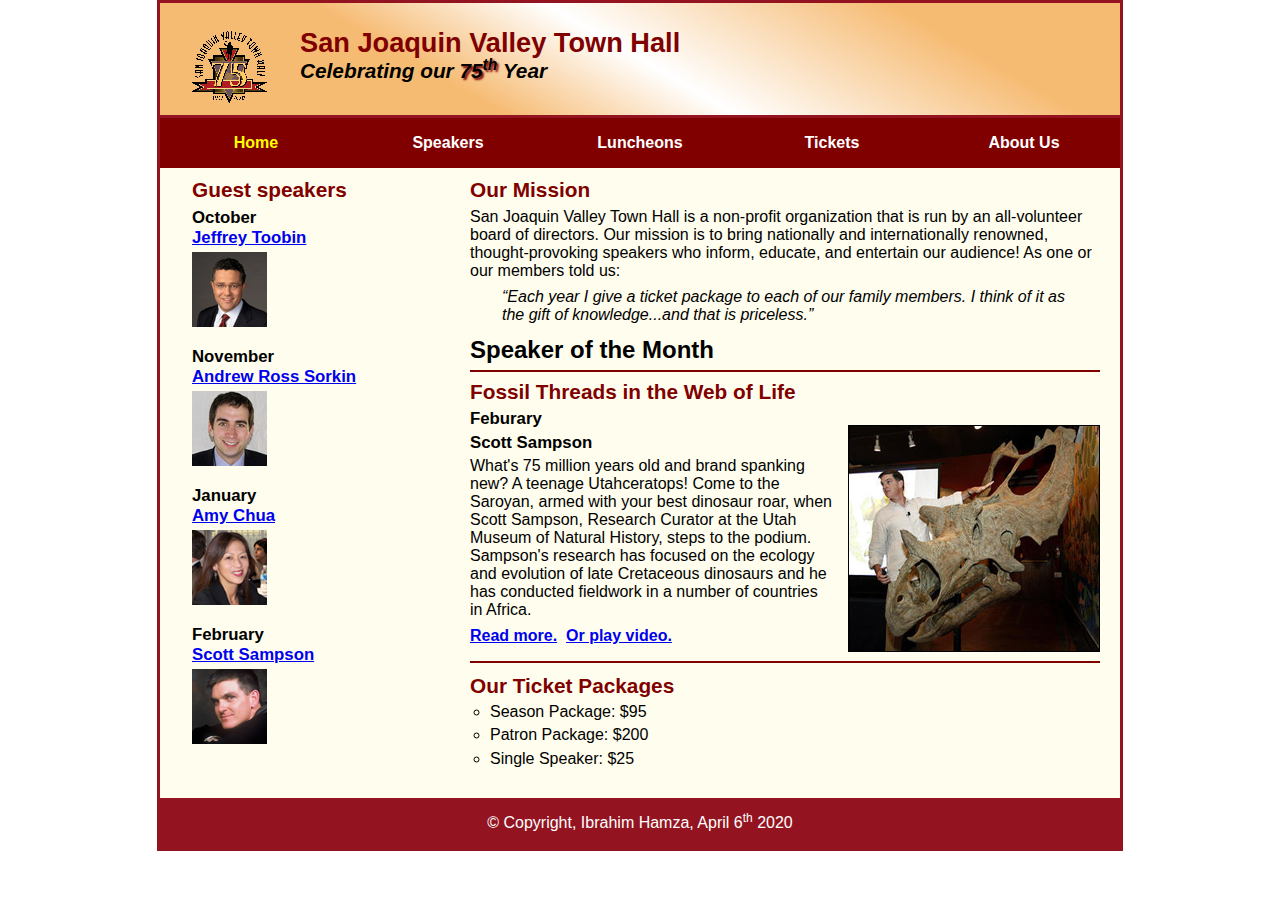
<file: index.html>
<!DOCTYPE html>
<html lang="en">

<head>
    <meta charset="utf-8">
    <meta name="viewport" content="width=device-width, initial-scale=1">
    <title>San Joaquin Valley Town Hall</title>
    <link rel="shortcut icon" href="images/favicon.ico">
    <link rel="stylesheet" href="styles/normalize.css">
    <link rel="stylesheet" href="styles/main.css">
    <link rel="stylesheet" href="styles/slicknav.css">
    <script src="https://code.jquery.com/jquery-3.2.1.min.js"></script>
    <script src="js/jquery.slicknav.min.js"></script>
    <script type="text/javascript">
        $(document).ready(function(){
            $('#nav_menu').slicknav({prependTo:"#mobile_menu"});
        });
    </script>
</head>

<body>
<header>
    <img src="images/town_hall_logo.gif" alt="Townhall log" height="80">
    <h2> San Joaquin Valley Town Hall </h2>
    <h3> Celebrating our <span class="shadow">75<sup>th</sup></span> Year </h3>
</header>
<nav id="mobile_menu"></nav>
    <nav id="nav_menu">
        <ul>
            <li><a href="index.html" class="current">Home</a></li>
            <li><a href="speakers.html">Speakers</a></li>
            <li><a href="luncheons.html">Luncheons</a></li>
            <li><a href="tickets.html">Tickets</a></li>
            <li><a href="aboutus.html">About Us</a>
                <ul>
                    <li><a href="">Our History</a></li>
                    <li><a href="">Board of Directors</a></li>
                    <li><a href="">Past Speakers</a></li>
                    <li><a href="">Contact Information</a></li>
                </ul>
            </li>
        </ul>
    </nav>
<main>
    <section>
        <h2>Our Mission</h2>
        <p>San Joaquin Valley Town Hall is a non-profit organization that is run by an all-volunteer board of directors.
            Our mission is to bring nationally and internationally renowned, thought-provoking speakers who inform,
            educate, and entertain our audience! As one or our members told us: </p>
        <blockquote><q>Each year I give a ticket package to each of our family members. I think of it as
            the gift of knowledge...and that is priceless.</q></blockquote>
        <h1> Speaker of the Month</h1>
        <article>
            <h2>Fossil Threads in the Web of Life</h2>
            <img src="images/sampson_dinosaur.jpg" alt="Picture of Scott Sampson">
            <h3>Feburary</h3>
            <h3>Scott Sampson</h3>
            <p>What's 75 million years old and brand spanking new? A teenage Utahceratops! Come to the Saroyan, armed with your best dinosaur roar, when Scott Sampson, Research Curator at the Utah Museum of Natural History, steps to
                the podium. Sampson's research has focused on the ecology and evolution of late Cretaceous dinosaurs and he has conducted fieldwork in a number of countries in Africa.</p>
            <p><b><a href="speakers/sampson.html">Read more.</a>&nbsp;&nbsp;<a href="media/sampson.swf" target="_blank">Or play video.</a></b></p>
        </article>
        <h2>Our Ticket Packages</h2>
        <ul>
            <li> Season Package: $95</li>
            <li> Patron Package: $200</li>
            <li> Single Speaker: $25</li>
        </ul>
    </section>
    <aside>
        <h2>Guest speakers</h2>
        <div id=speakers">
        <h3>October<br><a href="speakers/toobin.html">Jeffrey Toobin</a></h3>
        <img src="images/toobin75.jpg" alt="Picture of Jeffrey Toobin" height="75">

        <h3>November<br><a href="speakers/sorkin.html">Andrew Ross Sorkin</a></h3>
        <img src="images/sorkin75.jpg" alt="Picture of Andrew Ross Sorkin" height="75">

        <h3>January<br><a href="speakers/chua.html">Amy Chua</a></h3>
        <img src="images/chua75.jpg" alt="Picture of Amy Chua" height="75">

        <h3>February<br><a href="speakers/sampson.html">Scott Sampson</a></h3>
        <img src="images/sampson75.jpg" alt="Picture of Scott Sampson" height="75">
        </div>
    </aside>
</main>
<footer>
    <p>&copy; Copyright, Ibrahim Hamza, April 6<sup>th</sup> 2020</p>
</footer>
</body>
</html>
</file>
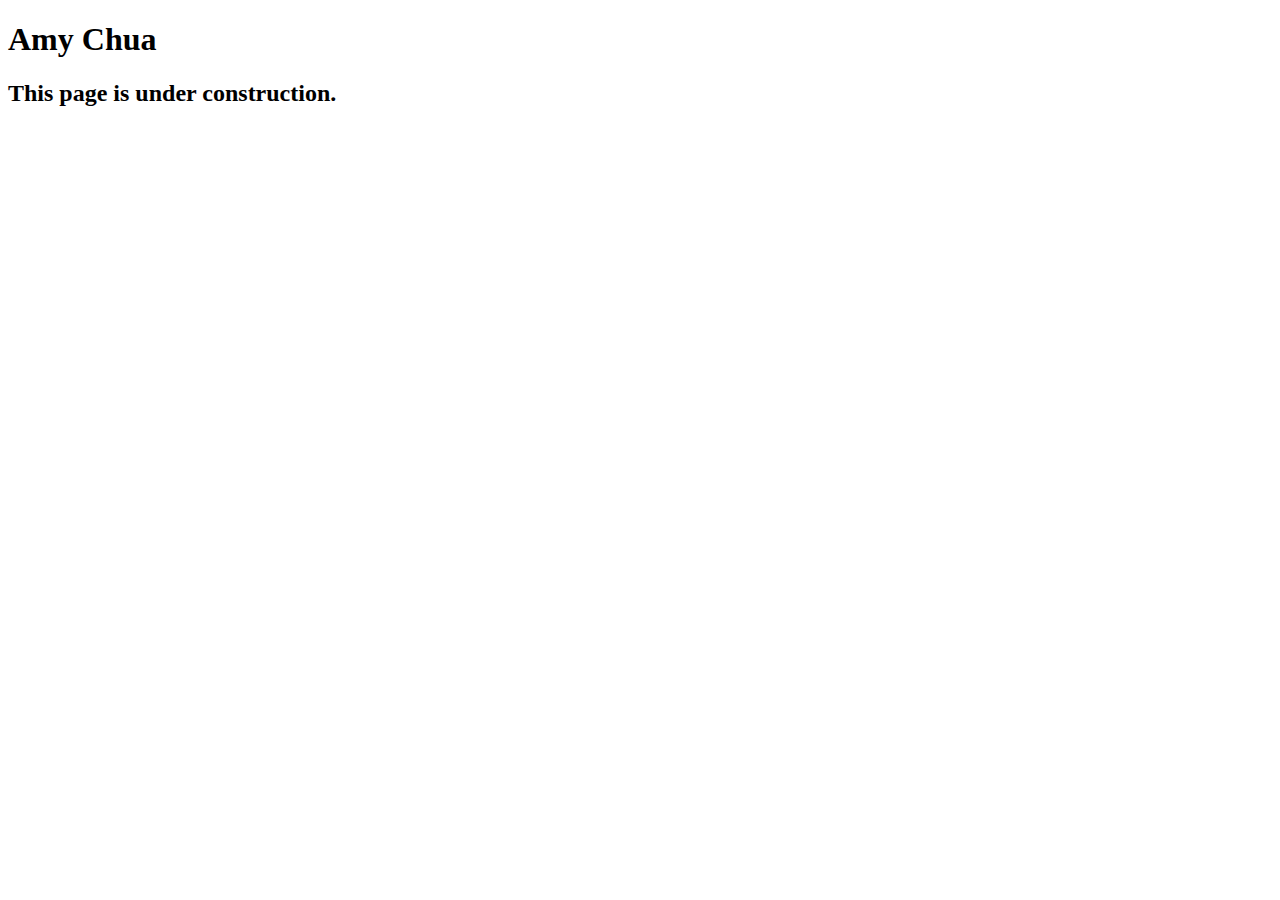
<file: speakers/chua.html>
<!DOCTYPE html>
<html lang="en">

<head>
	<meta charset="utf-8">
	<title>San Joaquin Valley Town Hall</title>
	<link rel="shortcut icon" href="images/favicon.ico">
</head>

<body>
	<main>
		<h1>Amy Chua</h1>
		<h2>This page is under construction.</h2>
	</main>
</body>

</html>
</file>
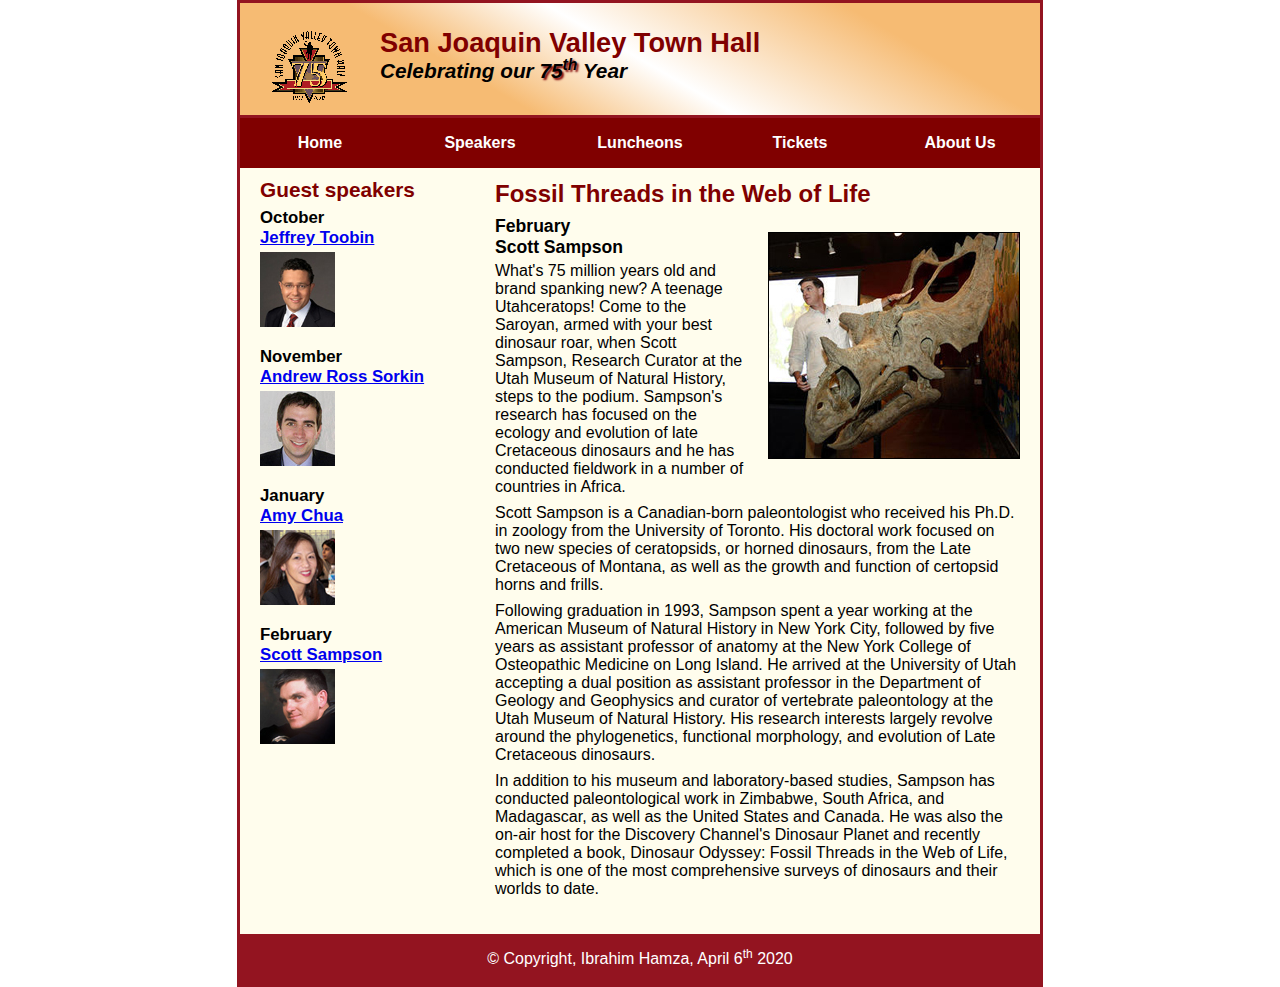
<file: speakers/sampson.html>
<!DOCTYPE html>
<html lang="en">

<head>
    <meta charset="utf-8">
    <title>San Joaquin Valley Town Hall</title>
    <link rel="shortcut icon" href="../images/favicon.ico">
    <link rel="stylesheet" href="../styles/normalize.css">
    <link rel="stylesheet" href="../styles/speaker.css">
</head>

<body>
<header>
    <img src="../images/town_hall_logo.gif" alt="Townhall log" height="80">
    <h2> San Joaquin Valley Town Hall </h2>
    <h3> Celebrating our <span class="shadow">75<sup>th</sup></span> Year </h3>
</header>
    <nav id="nav_menu">
        <ul>
            <li><a href="../index.html">Home</a></li>
            <li><a href="speakers.html">Speakers</a></li>
            <li><a href="luncheons.html">Luncheons</a></li>
            <li><a href="tickets.html">Tickets</a></li>
            <li><a href="aboutus.html">About Us</a>
                <ul>
                    <li><a href="">Our History</a></li>
                    <li><a href="">Board of Directors</a></li>
                    <li><a href="">Past Speakers</a></li>
                    <li><a href="">Contact Information</a></li>
                </ul>
            </li>
        </ul>
    </nav>
<main>
    <section>
        <h1>Fossil Threads in the Web of Life</h1>
        <article>
            <img src="../images/sampson_dinosaur.jpg" alt="Picture of Scott Sampson">
            <h2>February<br>Scott Sampson</h2>

            <p>What's 75 million years old and brand spanking new? A teenage Utahceratops! Come to the
            Saroyan, armed with your best dinosaur roar, when Scott Sampson, Research Curator at the
            Utah Museum of Natural History, steps to the podium. Sampson's research has focused on the
            ecology and evolution of late Cretaceous dinosaurs and he has conducted fieldwork in a number
                of countries in Africa.</p>
            <p>
            Scott Sampson is a Canadian-born paleontologist who received his Ph.D. in zoology from the
            University of Toronto. His doctoral work focused on two new species of ceratopsids, or horned
            dinosaurs, from the Late Cretaceous of Montana, as well as the growth and function of certopsid horns and frills.</p>

            <p> Following graduation in 1993, Sampson spent a year working at the American Museum of Natural
            History in New York City, followed by five years as assistant professor of anatomy at the New
            York College of Osteopathic Medicine on Long Island. He arrived at the University of Utah
            accepting a dual position as assistant professor in the Department of Geology and Geophysics
            and curator of vertebrate paleontology at the Utah Museum of Natural History. His research
            interests largely revolve around the phylogenetics, functional morphology, and evolution of
                Late Cretaceous dinosaurs.</p>

            <p>In addition to his museum and laboratory-based studies, Sampson has conducted paleontological
            work in Zimbabwe, South Africa, and Madagascar, as well as the United States and Canada. He was
            also the on-air host for the Discovery Channel's Dinosaur Planet and recently completed a book,
            Dinosaur Odyssey: Fossil Threads in the Web of Life, which is one of the most comprehensive surveys of dinosaurs and their worlds to date.</p>
        </article>
    </section>
    <aside>
        <h2>Guest speakers</h2>
        <h3>October<br><a href="../speakers/toobin.html">Jeffrey Toobin</a></h3>
        <img src="../images/toobin75.jpg" alt="Picture of Jeffrey Toobin" height="75">

        <h3>November<br><a href="../speakers/sorkin.html">Andrew Ross Sorkin</a></h3>
        <img src="../images/sorkin75.jpg" alt="Picture of Andrew Ross Sorkin" height="75">

        <h3>January<br><a href="../speakers/chua.html">Amy Chua</a></h3>
        <img src="../images/chua75.jpg" alt="Picture of Amy Chua" height="75">

        <h3>February<br><a href="../speakers/sampson.html">Scott Sampson</a></h3>
        <img src="../images/sampson75.jpg" alt="Picture of Scott Sampson" height="75">
    </aside>
</main>
<footer>
    <p>&copy; Copyright, Ibrahim Hamza, April 6<sup>th</sup> 2020</p>
</footer>
</body>
</html>
</file>
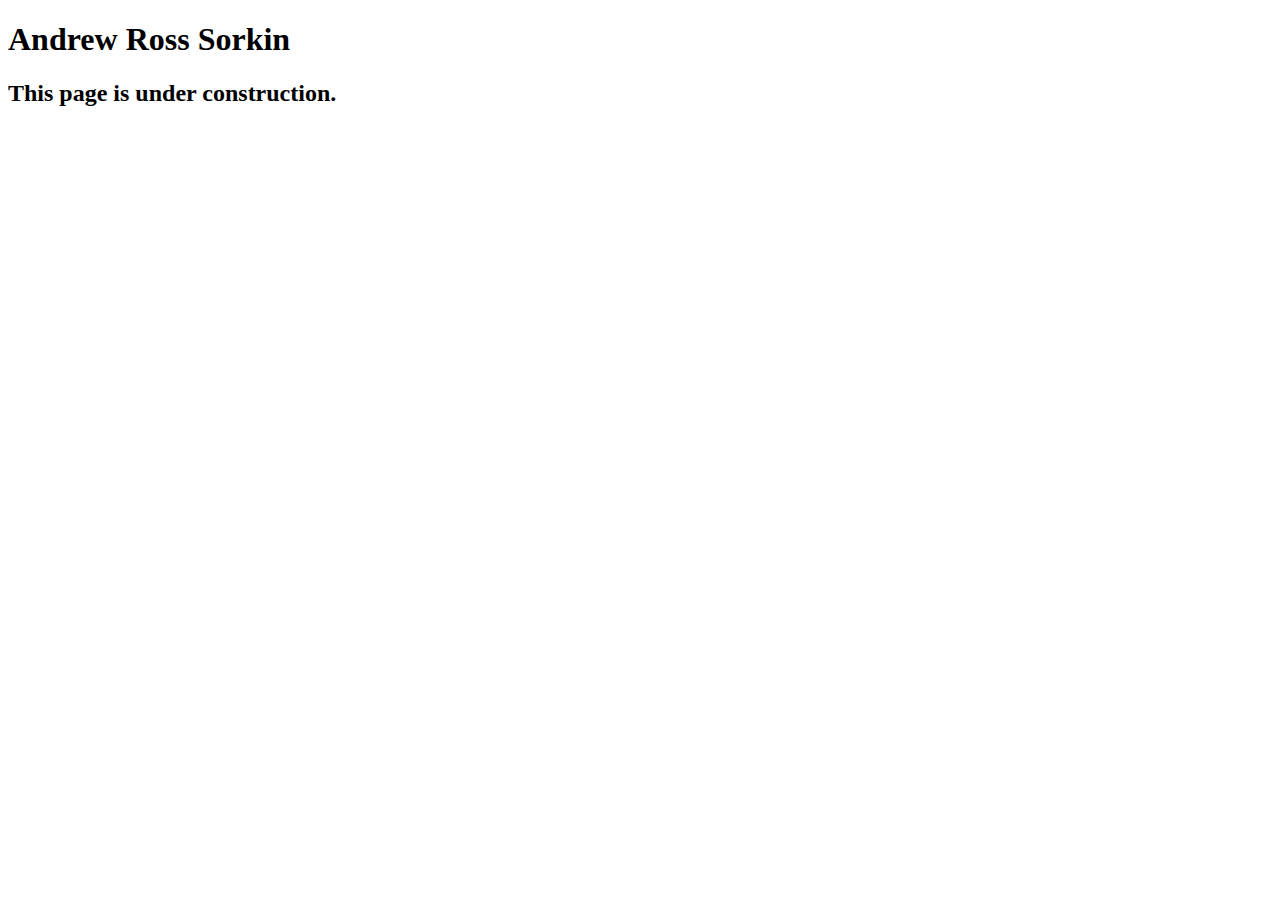
<file: speakers/sorkin.html>
<!DOCTYPE html>
<html lang="en">

<head>
	<meta charset="utf-8">
	<title>San Joaquin Valley Town Hall</title>
	<link rel="shortcut icon" href="images/favicon.ico">
</head>

<body>
	<main>
		<h1>Andrew Ross Sorkin</h1>
		<h2>This page is under construction.</h2>
	</main>
</body>

</html>
</file>
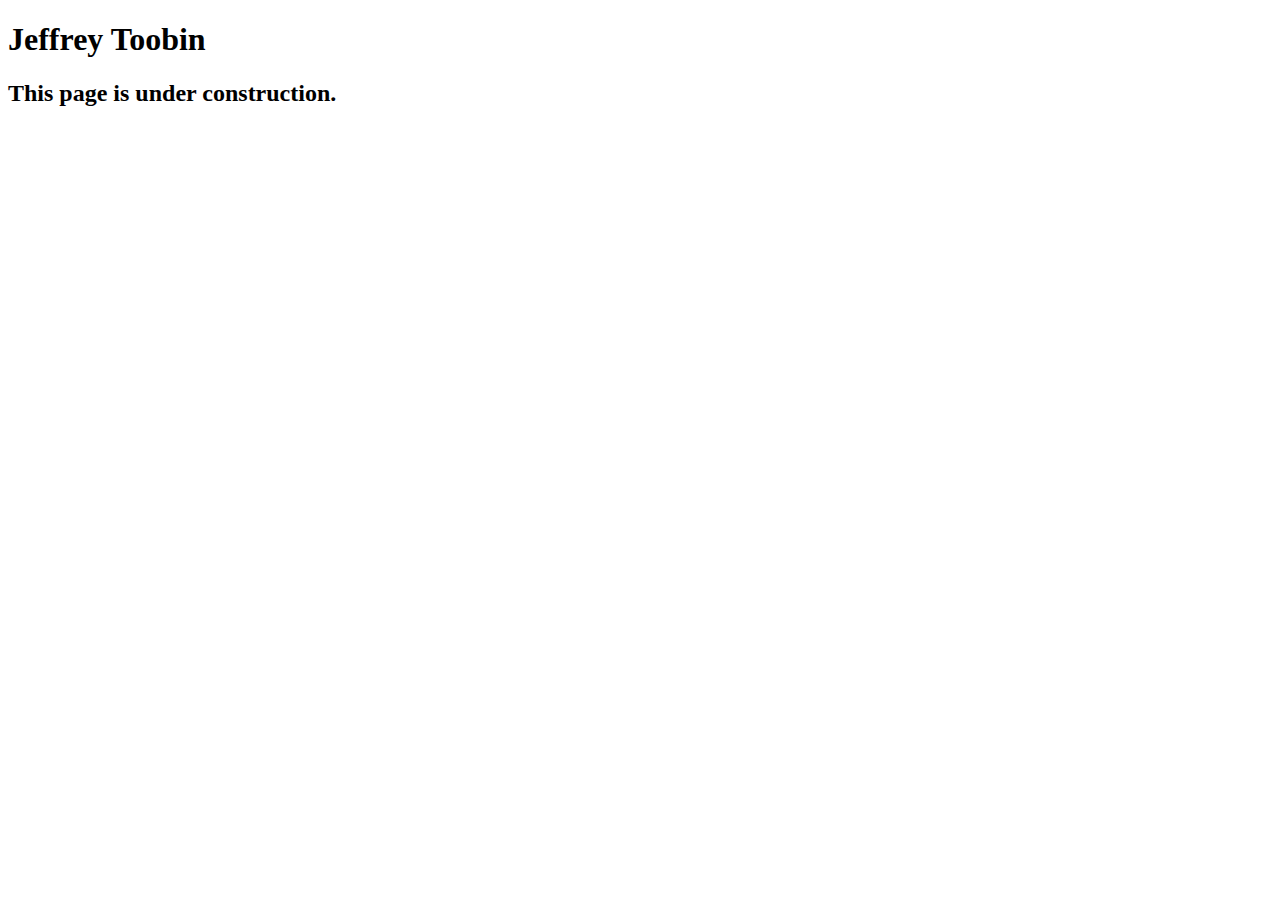
<file: speakers/toobin.html>
<!DOCTYPE html>
<html lang="en">

<head>
	<meta charset="utf-8">
	<title>San Joaquin Valley Town Hall</title>
	<link rel="shortcut icon" href="images/favicon.ico">
</head>

<body>
    <main>
	    <h1>Jeffrey Toobin</h1>
	    <h2>This page is under construction.</h2>	        
    </main>
</body>

</html>
</file>
<file: styles/main.css>
/* the styles for the elements */
* {
	margin: 0;
	padding: 0;
}

html{
	background-color: white;
}

body {
	font-family: Arial, Helvetica, sans-serif;
	width: 99%;
	max-width: 960px;
    font-size: 100%;
	margin: 0 auto;
	border: 3px solid #931420;
	background-color:  #fffded;

}


/* the styles for the header */
header {
	padding: 1.5em 0 2em 0;
	border-bottom: 3px solid #931420;
	background-image: -moz-linear-gradient(30deg, #f6bb73 0%, #f6bb73 30%, white 50%, #f6bb73 80%, #f6bb73 100%);
	background-image: -webkit-linear-gradient(30deg, #f6bb73 0%, #f6bb73 30%, white 50%, #f6bb73 80%, #f6bb73 100%);
	background-image: -o-linear-gradient(30deg, #f6bb73 0%, #f6bb73 30%, white 50%, #f6bb73 80%, #f6bb73 100%);
	background-image: linear-gradient(30deg, #f6bb73 0%, #f6bb73 30%, white 50%, #f6bb73 80%, #f6bb73 100%);
}
header img {
	float: left;
	padding: 0 30px;
}
.shadow {
	text-shadow: 2px 2px 2px #800000;
}
header h2 {
	font-size: 170%;
	color: #800000;
}
header h3 {
	font-size: 130%;
	font-style: italic;
}

#nav_menu ul{
	margin: 0;
	list-style-type: none;
	position: relative;

}
#nav_menu ul li{
	float: left;
	width: 20%;
}
#nav_menu ul li a{
	display: block;
	text-align: center;
	padding: 1em 0;
	background-color: #800000;
	text-decoration: none;
	color: white;
	font-weight: bold;

}
#nav_menu .current{
	color: yellow;

}
#nav_menu ul ul {
	display: none;
	position: absolute;
	top: 100%;
	width: 100%;
}
#nav_menu ul ul li{
	float: none;
}

#nav_menu ul li:hover ul {
	display: block;
}
#nav_menu ul::after {
	content: "";
	clear: both;
	display: block;
}
/* the styles for the section */
main {
	clear: left;
}

section {
	width: 65.625%;
	float: right;
	padding-bottom: 20px;
	padding-right: 20px;
	padding-left: 20px;
}

aside {
	width: 26.875%;
	float: right;
	padding-left: 20px;
	padding-bottom: 20px;
}

section h1 {
	font-size: 150%;
	padding-top: 0.5em;
	padding-bottom: 0.25em;
	margin-top: 0;
	margin-bottom: 0;
}

section h2 {
	font-size: 130%;
	color: #800000;
	padding: 0.5em 0 0.25em 0;
}

section p{
	padding-bottom: 0.5em;
}

section blockquote{
	padding: 0 2em;
	font-style: italic;
}

section ul{
	padding: 0 0 0.25em 1.25em;
	list-style-type: circle;
}

section li{
	padding: 0 0 0.35em 0;
}

 article{
	padding-top: 0.5em;
	padding-bottom: 0.5em;
	border-top: 2px solid #800000;
	border-bottom: 2px solid #800000;

}

article img{
	float: right;
	max-width: 40%;
	min-width: 150px;
	margin-top: 1em ;
	margin-bottom: 1em ;
	margin-left: 1em ;
	border: 1px solid black;
}

article h2{
	padding-top: 0;
}

article h3{
	font-size: 105%;
	padding-bottom: 0.25em;
}

aside h3 {
	font-size: 105%;
	padding-bottom: 0.25em;
}

aside h2 {
	font-size: 130%;
	color: #800000;
	padding: 0.5em 0 0.25em 0;
}
aside img {
	 padding-bottom: 1em;
}

a:focus,  a:hover {
	font-style: italic;
}
/* the styles for the footer */
footer {
	background-color: #931420;
	clear: both;
}

footer p {
	text-align: center;
	color: white;
	padding: 1em 0;

}

#mobile_menu {				/* this will hide the mobile menu until the viewport gets smaller*/
	display: none;
}
/* table in portrait view*/
@media only screen and (max-width: 959px) {
	section h1 { font-size: 135%; }
	section h2, aside h2 { font-size: 120%; }
}
/* media query for a phone in landscape orientaion*/
@media only screen and (max-width: 767px) {
	header img {
		float: none;
	}

	header {
		text-align: center;
	}

	section {
		float: none;
		width: 95%;
	}

	aside {
		float: none;
		margin: 2.5%; /* 20 / 800 * 100 */
		width: 95%;
	}

	#speakers {
		-moz-column-count: 2;
		-webkit-column-count: 2;
		column-count: 2;
	}
	#nav_menu {
		display: none;
	}
	#mobile_menu {
		display: block;
	}
	.slicknav_menu {
		background-color: #800000 !important;;
	}
}


/* media query for a phone in portrait orientaion*/


@media only screen and (max-width: 479px){
	body { font-size: 90%; }

}
</file>
<file: styles/speaker.css>
/* the styles for the elements */
* {
    margin: 0;
    padding: 0;
}

html{
    background-color: white;
}

body {
    font-family: Arial, Helvetica, sans-serif;
    width: 800px;
    font-size: 100%;
    margin: 0 auto;
    border: 3px solid #931420;
    background-color:  #fffded;

}


/* the styles for the header */
header {
    padding: 1.5em 0 2em 0;
    border-bottom: 3px solid #931420;
    background-image: -moz-linear-gradient(30deg, #f6bb73 0%, #f6bb73 30%, white 50%, #f6bb73 80%, #f6bb73 100%);
    background-image: -webkit-linear-gradient(30deg, #f6bb73 0%, #f6bb73 30%, white 50%, #f6bb73 80%, #f6bb73 100%);
    background-image: -o-linear-gradient(30deg, #f6bb73 0%, #f6bb73 30%, white 50%, #f6bb73 80%, #f6bb73 100%);
    background-image: linear-gradient(30deg, #f6bb73 0%, #f6bb73 30%, white 50%, #f6bb73 80%, #f6bb73 100%);
}
header img {
    float: left;
    padding: 0 30px;
}
.shadow {
    text-shadow: 2px 2px 2px #800000;
}
header h2 {
    font-size: 170%;
    color: #800000;
}
header h3 {
    font-size: 130%;
    font-style: italic;
}

#nav_menu ul{
    margin: 0;
    list-style-type: none;
    position: relative;

}
#nav_menu ul li{
    float: left;
    width: 20%;

}
#nav_menu ul li a{
    display: block;
    text-align: center;
    padding: 1em 0;
    background-color: #800000;
    text-decoration: none;
    color: white;
    font-weight: bold;
}
#nav_menu .current{
    color: yellow;

}
#nav_menu ul ul {
    display: none;
    position: absolute;
    top: 100%;
    width: 100%;
}
#nav_menu ul ul li{
    float: none;
}

#nav_menu ul li:hover ul {
    display: block;
}
#nav_menu ul::after {
    content: "";
    clear: both;
    display: block;
}

/* the styles for the section */
main {
    clear: left;
}

section {
    width: 525px;
    float: right;
    padding-bottom: 20px;
    padding-right: 20px;
    padding-left: 20px;
}

aside {
    width: 215px;
    float: right;
    padding-left: 20px;
    padding-bottom: 20px;
}

section h1 {
    font-size: 150%;
    padding-top: 0.5em;
    padding-bottom: 0 ;
    margin-top: 0;
    margin-bottom: 0;
    color: #800000;

}

section h2 {
    font-size: 110%;
    padding: 0.5em 0 0.25em 0;
}

section p{
    padding-bottom: 0.5em;
}

section blockquote{
    padding: 0 2em;
    font-style: italic;
}

section ul{
    padding: 0 0 0.25em 1.25em;
}

section li{
    padding: 0 0 0.35em 0;
}

article{
    padding-top: 0.5em;
    padding-bottom: 0.5em;


}

article img{
    float: right;
    margin-top: 1em ;
    margin-bottom: 1em ;
    margin-left: 1em ;
    border: 1px solid black;
}

article h2{
    padding-top: 0;
}

article h3{
    font-size: 105%;
    padding-bottom: 0.25em;
}

aside h3 {
    font-size: 105%;
    padding-bottom: 0.25em;
}

aside h2 {
    font-size: 130%;
    color: #800000;
    padding: 0.5em 0 0.25em 0;
}
aside img {
    padding-bottom: 1em;
}

a:focus, a:hover {
    font-style: italic;
}
/* the styles for the footer */
footer {
    background-color: #931420;
    clear: both;
}

footer p {
    text-align: center;
    color: white;
    padding: 1em 0;
}
</file>
